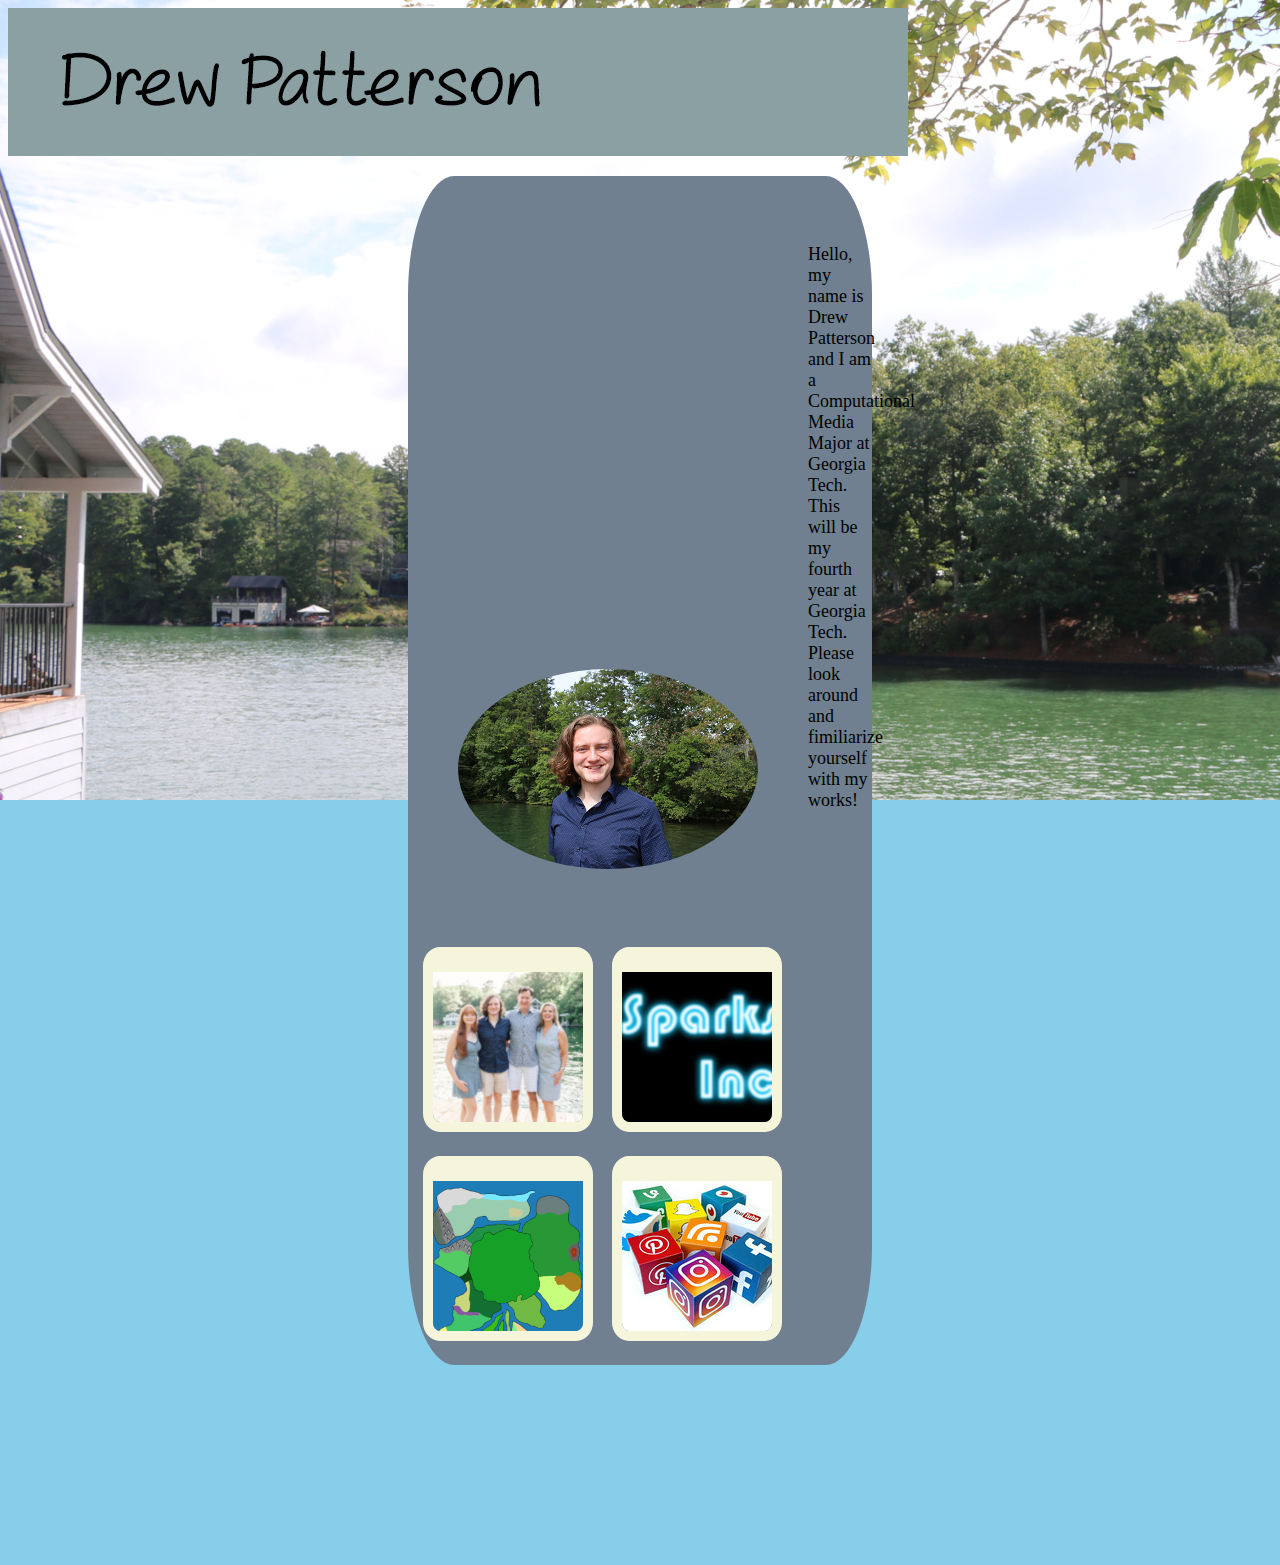
<file: Assignment1_Website/Index.html>
<!DOCTYPE html>
<html lang="en">
	<head>
		<meta charset="utf-8">
		<title>2700 Website Porfolio Home Page</title>
		<link rel="stylesheet" type="text/css" href="Styles.css">
		<style>
		body{
			background-image: url('lakeView.png');
			background-repeat: no-repeat;
			background-size: 1600px 800px;
			background-color: skyblue;

		}
	</style>
	</head>

	<body>

	<div>
		<img src="Images\Banner.jpg" alt="Banner">


	</div>
	<div class="innertext">
		<p>      
		</p><br>
		
		<p class="description">Hello, my name is Drew Patterson and I am a Computational Media Major at Georgia Tech. This will be my fourth year at Georgia Tech. Please look around and fimiliarize yourself with my works!</p>

		<img class="portraitImage" src="Images\Portrait.jpg"alt="Selfie">
		<p>                     
		</p><br>
		<img class = "homePageLinks" src="Images\FamilyPhotoEdited.png" alt="About Me Page">
		<img class = "homePageLinks" src="Images\IntroCard2Edited.png" alt="Sparks Inc Page">
		<img class = "homePageLinks" src="Images\VitatisSmall.png" alt="Content Creation Page">
		<img class = "homePageLinks" src="Images\SocialMedia.jpg" alt="About Me Page">





	</div>
	</body>



</html>
</file>
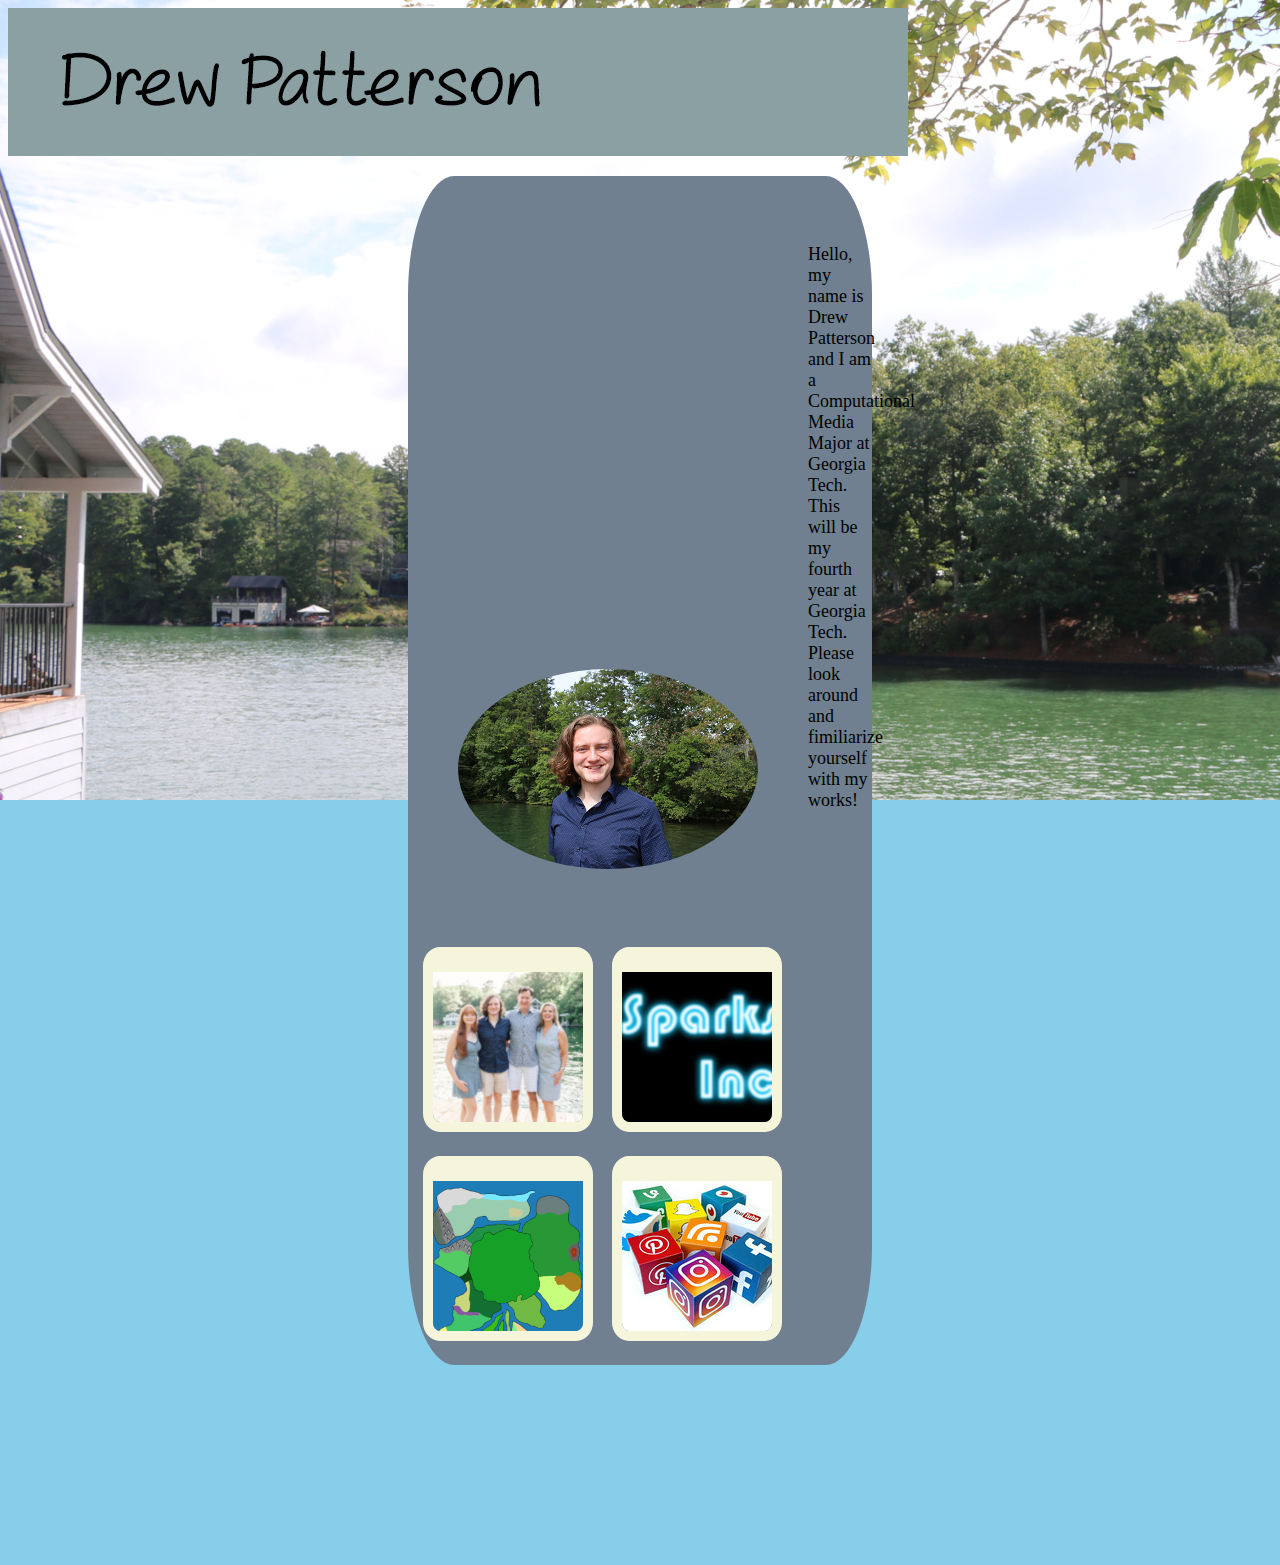
<file: Assignment1_Website/index.html>
<!DOCTYPE html>
<html lang="en">
	<head>
		<meta charset="utf-8">
		<title>2700 Website Porfolio Home Page</title>
		<link rel="stylesheet" type="text/css" href="Styles.css">
		<style>
		body{
			background-image: url('lakeView.png');
			background-repeat: no-repeat;
			background-size: 1600px 800px;
			background-color: skyblue;

		}
	</style>
	</head>

	<body>

	<div>
		<img src="Images\Banner.jpg" alt="Banner">


	</div>
	<div class="innertext">
		<p>      
		</p><br>
		
		<p class="description">Hello, my name is Drew Patterson and I am a Computational Media Major at Georgia Tech. This will be my fourth year at Georgia Tech. Please look around and fimiliarize yourself with my works!</p>

		<img class="portraitImage" src="Images\Portrait.jpg"alt="Selfie">
		<p>                     
		</p><br>
		<img class = "homePageLinks" src="Images\FamilyPhotoEdited.png" alt="About Me Page">
		<img class = "homePageLinks" src="Images\IntroCard2Edited.png" alt="Sparks Inc Page">
		<img class = "homePageLinks" src="Images\VitatisSmall.png" alt="Content Creation Page">
		<img class = "homePageLinks" src="Images\SocialMedia.jpg" alt="About Me Page">





	</div>
	</body>



</html>
</file>
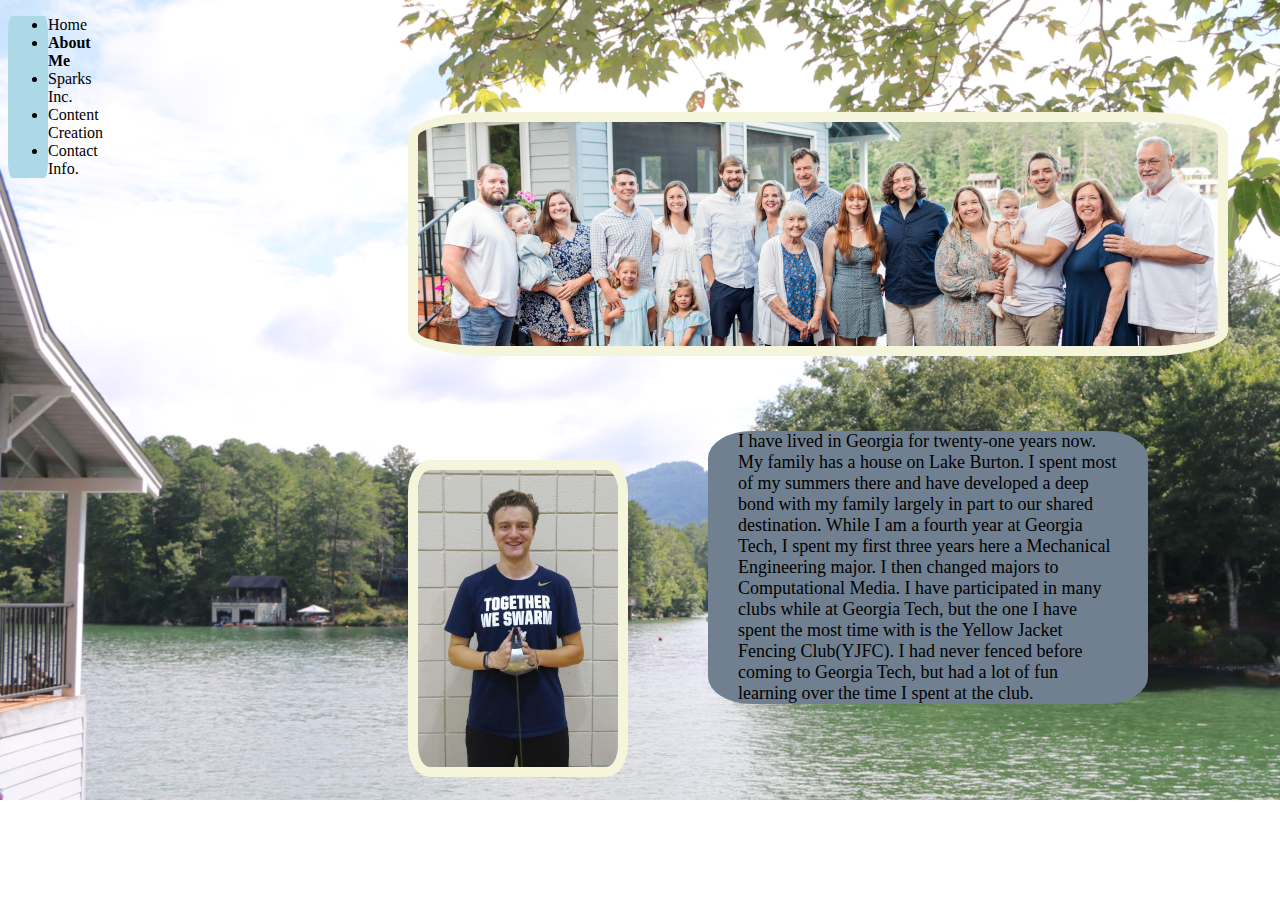
<file: Assignment1_Website/IndexAboutMe.html>
<!DOCTYPE html>
<html lang="en">
	<head>
		<meta charset="utf-8">
		<title>2700 Website Porfolio About Me</title>
		<link rel="stylesheet" type="text/css" href="Styles.css">
		<style>
		body{
			background-image: url('lakeView.png');
			background-repeat: no-repeat;
			background-size: 1600px 800px;

		}
		ul{
			background-color: lightblue;
			margin-right: 1350px;
			border-color: beige;
			border-radius: 10%;
		}
		p{
			
			width:  380px;
			
			
			border-radius: 10%

		}
		section{
			background-color: slategray;
			width: 440px;
			border-radius: 10%;
			margin-left:700px;
			display: block;
		}
		li{
			font-size: 16px;
			font-family: "Lucida Handwriting",cursive;
		}
		ul{
			background-color: lightblue;
			margin-right: 1350px;
			border-color: beige;
			border-radius: 10%;
		}
	</style>
	</head>


	<body>
			<ul>
				<li>Home</li>
				<li><b>About Me</b></li>
				<li>Sparks Inc.</li>
				<li>Content Creation</li>
				<li>Contact Info.</li>
			</ul>
		<br>
		<div>

			<img class="familyPhoto" src="Images\FamilyBanner.png" alt="Family Photo"><br>
			<img class="fencingPhoto" src="Images\FencingPhoto.png" alt="Fencing Photo">
			<section>
			<p class="aboutMeText"> I have lived in Georgia for twenty-one years now. My family has a house on Lake Burton. I spent most of my summers there and have developed a deep bond with my family largely in part to our shared destination. While I am a fourth year at Georgia Tech, I spent my first three years here a Mechanical Engineering major. I then changed majors to Computational Media. I have participated in many clubs while at Georgia Tech, but the one I have spent the most time with is the Yellow Jacket Fencing Club(YJFC). I had never fenced before coming to Georgia Tech, but had a lot of fun learning over the time I spent at the club. </p>
			</section>


		</div>


	</body>



	</html>
</file>
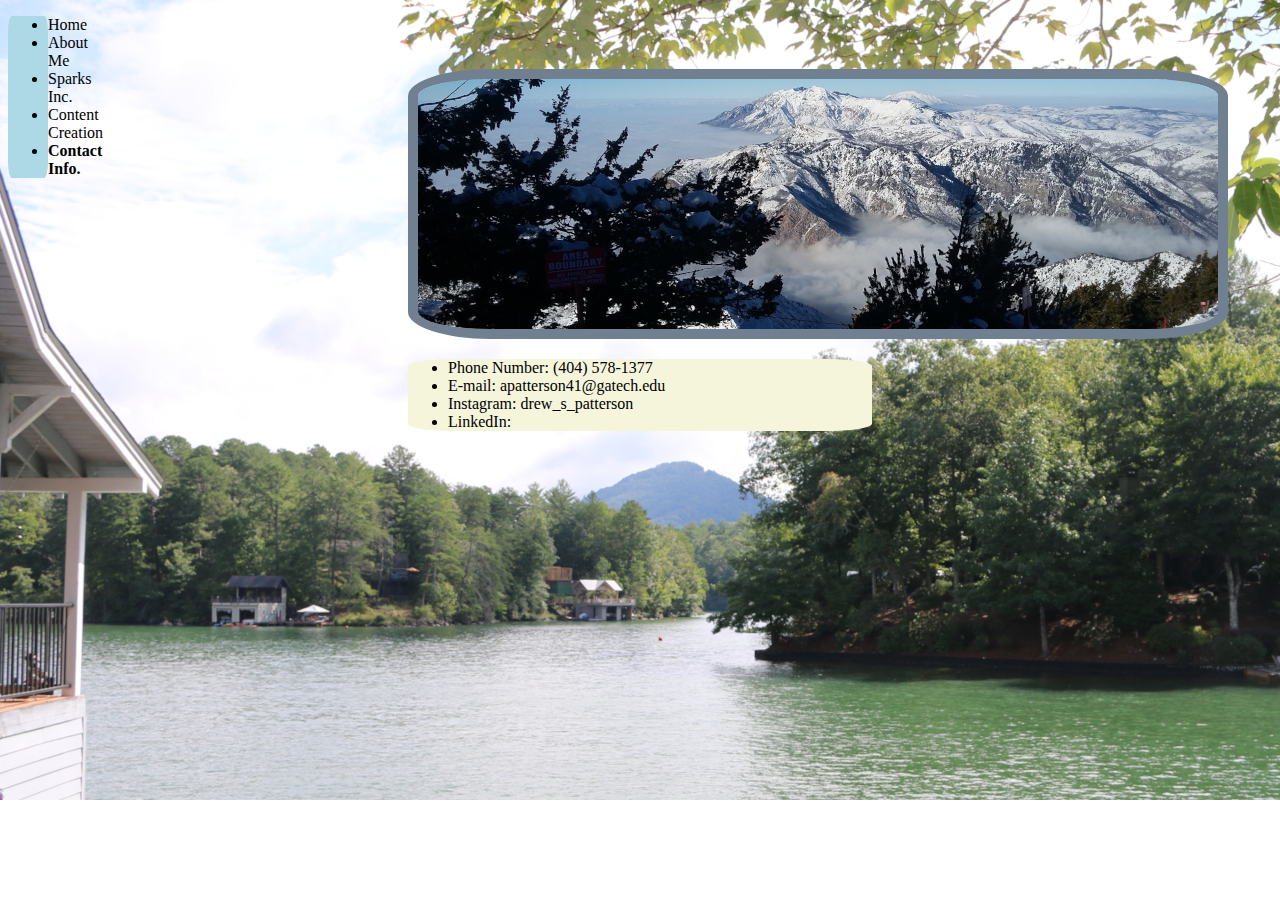
<file: Assignment1_Website/IndexContactInfo.html>
<!DOCTYPE html>
<html lang="en">
	<head>
		<meta charset="utf-8">
		<title>2700 Website Porfolio Contact Information</title>
		<link rel="stylesheet" type="text/css" href="Styles.css">
		<style>
		body{
			background-image: url('lakeView.png');
			background-repeat: no-repeat;
			background-size: 1600px 800px;

		}
		li{
			font-size: 16px;
			font-family: "Lucida Handwriting",cursive;
		}
		ul{
			background-color: lightblue;
			margin-right: 1350px;
			border-color: beige;
			border-radius: 10%;
		}
		img{
			margin-left: 400px;
			margin-top: -125px;
			border-radius: 10%;
			border-width: 10px;
			border-style: solid;
			border-color: slategray;
		}
	</style>
	</head>
	<body>
		<div>
			<ul>
				<li>Home</li>
				<li>About Me</li>
				<li>Sparks Inc.</li>
				<li>Content Creation</li>
				<li><b>Contact Info.</b></li>

			</ul>
		</div>
		<img src="Images\UtahMountains.png" alt="Mountain Banner">
		<ul style="background-color: beige; margin-left: 400px; margin-right: 400px;">
			<li>Phone Number: (404) 578-1377</li>
			<li>E-mail: apatterson41@gatech.edu</li>
			<li>Instagram: drew_s_patterson</li>
			<li>LinkedIn:</li>

		</ul>





	</body>

	</html>
</file>
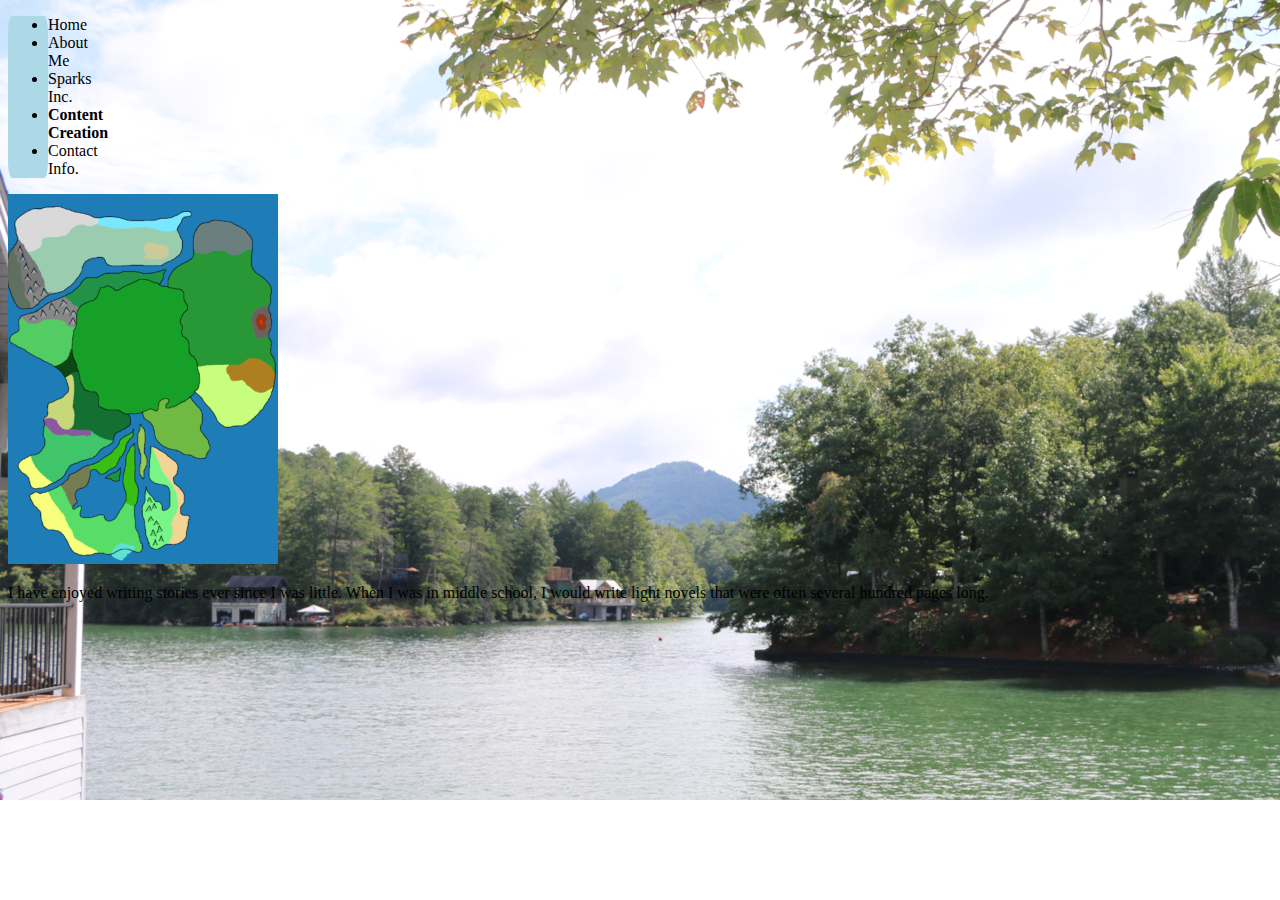
<file: Assignment1_Website/IndexContentCreation.html>
<!DOCTYPE html>
<html lang="en">
	<head>
		<meta charset="utf-8">
		<title>2700 Website Porfolio Content Creation</title>
		<link rel="stylesheet" type="text/css" href="Styles.css">
		<style>
		body{
			background-image: url('lakeView.png');
			background-repeat: no-repeat;
			background-size: 1600px 800px;

		}

		li{
			font-size: 16px;
			font-family: "Lucida Handwriting",cursive;
		}
		ul{
			background-color: lightblue;
			margin-right: 1350px;
			border-color: beige;
			border-radius: 10%;
		}
	</style>
	</head>
	<body>
		<div>
			<ul>
				<li>Home</li>
				<li>About Me</li>
				<li>Sparks Inc.</li>
				<li><b>Content Creation</b></li>
				<li>Contact Info.</li>

			</ul>


		</div>
		<img src="Images\Vitatis.png" alt="Vitatis Map">
		<p>
			I have enjoyed writing stories ever since I was little. When I was in middle school, I would write light novels that were often several hundred pages long. 

		</p>





	</body>
	</html>
</file>
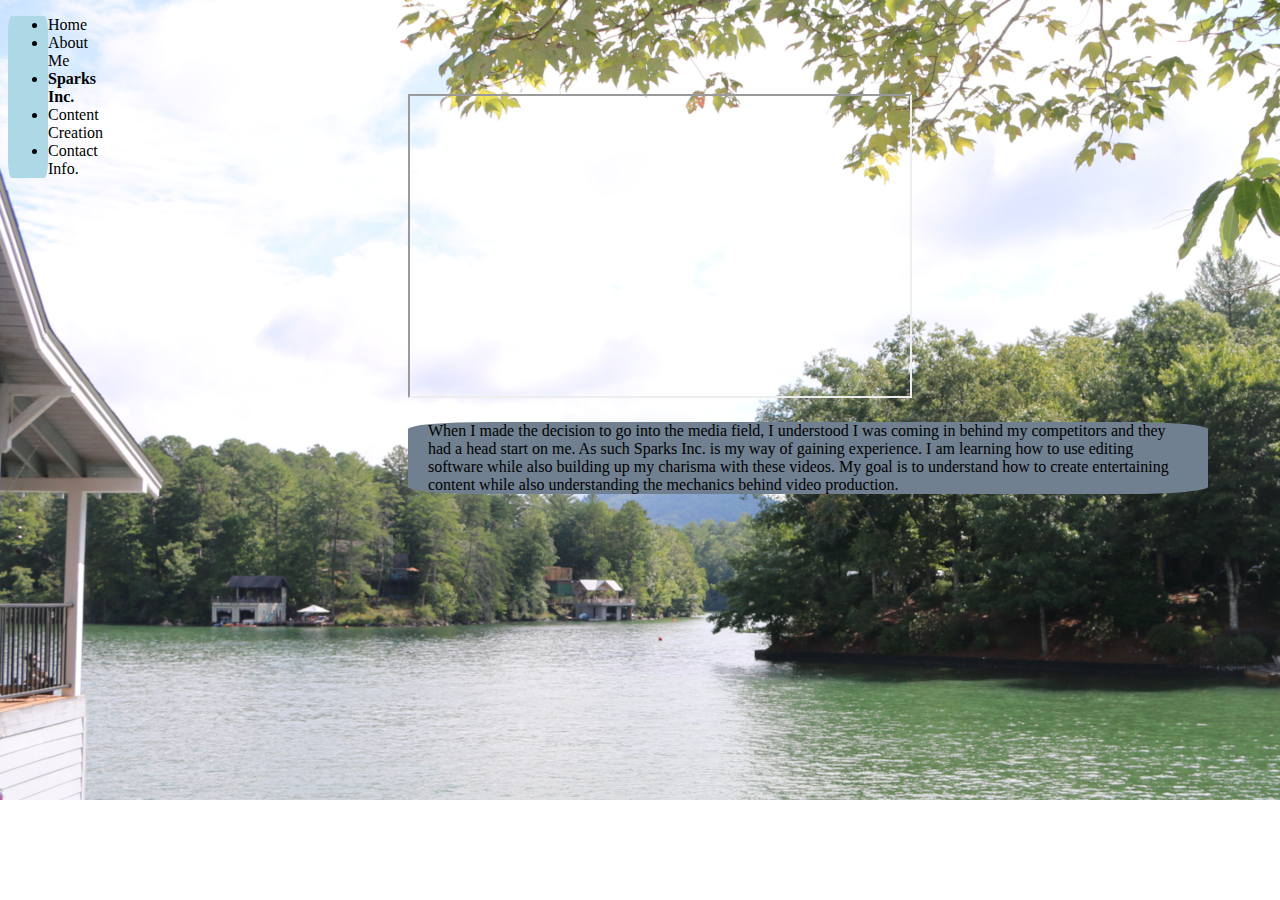
<file: Assignment1_Website/IndexSparksInc.html>
<!DOCTYPE html>
<html lang="en">
	<head>
		<meta charset="utf-8">
		<title>2700 Website Porfolio Sparks Inc</title>
		<link rel="stylesheet" type="text/css" href="Styles.css">
		<style>
		body{
			background-image: url('lakeView.png');
			background-repeat: no-repeat;
			background-size: 1600px 800px;

		}
		li{
			font-size: 16px;
			font-family: "Lucida Handwriting",cursive;
		}
		ul{
			background-color: lightblue;
			margin-right: 1350px;
			border-color: beige;
			border-radius: 10%;
		}
		iframe{
			margin-left: 400px;
			margin-top: -100px;

		}
		p{
			font-size: 16px;
			font-family: "Lucida Handwriting",cursive;
			margin: 20px;
			
		}
		section{
			background-color: slategray;
			border-radius: 10%;
			display: block;
			width: 800px;
			margin-left: 400px;
		}
	</style>
	</head>


	<body>
		<div>
			<ul>
				<li>Home</li>
				<li>About Me</li>
				<li><b>Sparks Inc.</b></li>
				<li>Content Creation</li>
				<li>Contact Info.</li>

			</ul>
		</div>
		<div>
			<iframe width="500" height="300" src="https://youtu.be/P0dnW-C_yOA">
			</iframe>
			<section>
			<p>
				When I made the decision to go into the media field, I understood I was coming in behind my competitors and they had a head start on me. As such Sparks Inc. is my way of gaining experience. I am learning how to use editing software while also building up my charisma with these videos. My goal is to understand how to create entertaining content while also understanding the mechanics behind video production.


			</p>
			</section>




		</div>
	</body>
	</html>
</file>
<file: Assignment1_Website/Styles.css>
.portraitImage {
	border-radius: 50%;
	width:300px;
	hight:300px;
	margin-left: 50px;
	margin-bottom: 40px;
	margin-top: -160px;
}



.title {
	text-align: center;
	font-size: 32px;
}

.innertext{
	background-color: slategray;
	border-radius: 10%;
	margin-right: 400px;
	margin-left: 400px;
	margin-bottom: 200px;
}


.banner{

	margin-bottom: 0px;
	margin-left: 100px;


}
.description{
	margin-left: 400px;
	margin-top: 50px;
	font-size: 18px;
	font-family: "Lucida Handwriting",cursive;

}

.homePageLinks{
	border-width: 25px 10px 10px 10px;
	border-style: solid;
	border-color: beige;
	border-radius: 10%;
	margin-bottom: 20px;
	margin-left: 15px;

}

.familyPhoto{
	margin-top: -100px;
	margin-left: 400px;
	border-width: 10px;
	border-color: beige;
	border-style: solid;
	border-radius: 10%;
}

.aboutMeBody{
	background-color: slategray;
}

.fencingPhoto{
	margin-top: 100px;
	margin-left: 400px;
	border-style: solid;
	border-color: beige;
	border-width: 10px;
	border-radius: 10%;
}

.aboutMeText{
	margin-left: 30px ;
	margin-top: -350px;
	font-family: "Lucida Handwriting",cursive;
	font-size: 18px;
}
</file>
